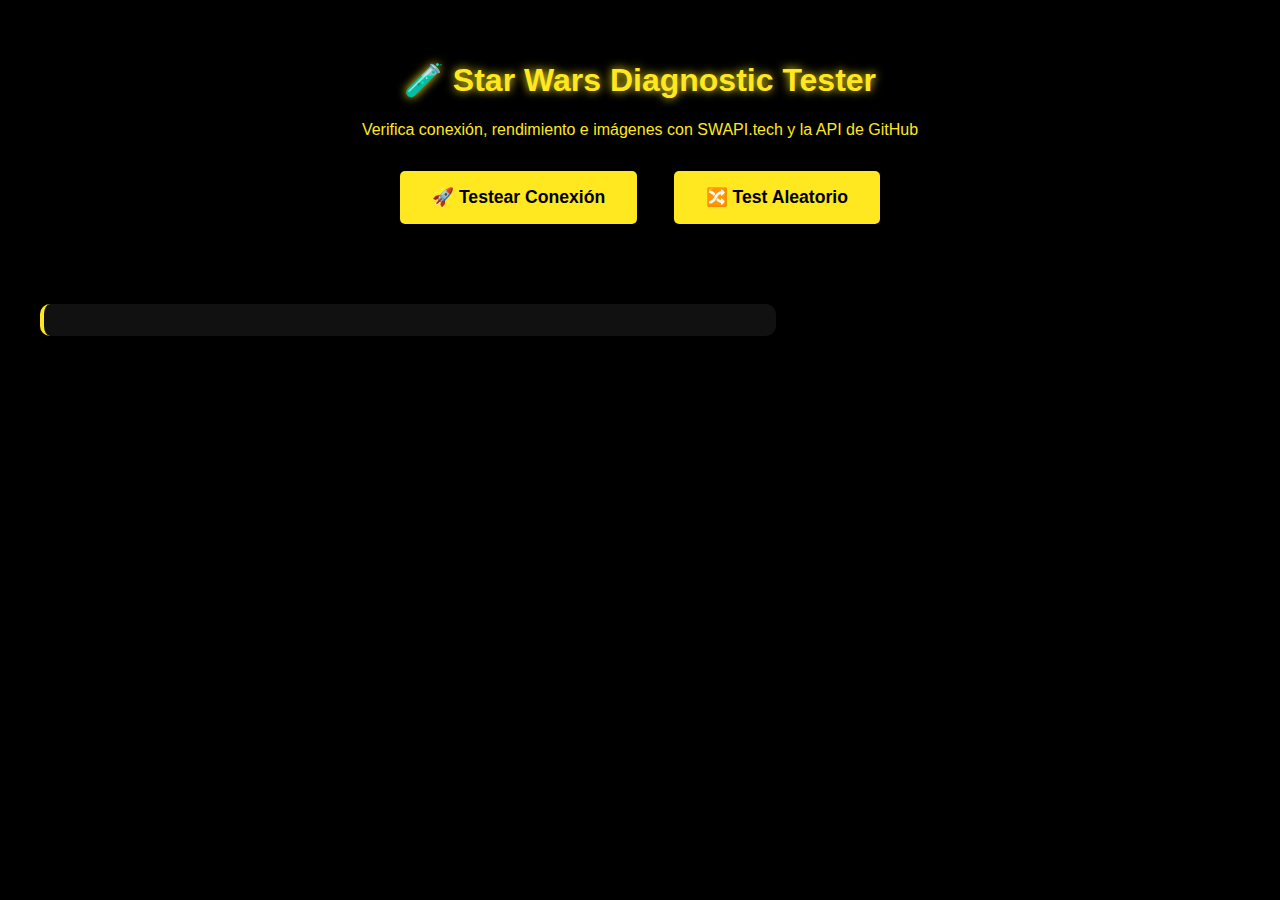
<file: test.html>
<!DOCTYPE html>
<html lang="es">
<head>
    <meta charset="UTF-8">
    <meta name="viewport" content="width=device-width, initial-scale=1.0">
    <title>Test Star Wars - Diagnóstico Completo</title>
    <style>
        body {
            font-family: "Segoe UI", sans-serif;
            background: #000;
            color: #FFE81F;
            padding: 2rem;
            text-align: center;
        }
        h1 {
            text-shadow: 0 0 10px #FFE81F;
        }
        .card {
            display: inline-block;
            background: #1a1a1a;
            border: 2px solid #FFE81F;
            border-radius: 10px;
            padding: 1rem;
            margin: 1rem;
            width: 240px;
        }
        img {
            width: 200px;
            height: 280px;
            object-fit: cover;
            border-radius: 8px;
            background: #0a0a0a;
        }
        button {
            background: #FFE81F;
            color: #000;
            border: none;
            padding: 1rem 2rem;
            border-radius: 5px;
            cursor: pointer;
            font-weight: bold;
            font-size: 1.1rem;
            margin: 1rem;
            transition: 0.2s;
        }
        button:hover {
            transform: scale(1.05);
            background: #fff27a;
        }
        #resultado {
            margin-top: 2rem;
            display: flex;
            flex-wrap: wrap;
            justify-content: center;
        }
        .log {
            margin-top: 2rem;
            font-size: 0.9rem;
            color: #aaa;
            text-align: left;
            width: 80%;
            max-width: 700px;
            background: #111;
            padding: 1rem;
            border-radius: 10px;
            border-left: 4px solid #FFE81F;
        }
    </style>
</head>
<body>
    <h1>🧪 Star Wars Diagnostic Tester</h1>
    <p>Verifica conexión, rendimiento e imágenes con SWAPI.tech y la API de GitHub</p>

    <button onclick="testAPI()">🚀 Testear Conexión</button>
    <button onclick="randomTest()">🔀 Test Aleatorio</button>

    <div id="resultado"></div>
    <div class="log" id="log"></div>

    <script>
        const BASE_URL = 'https://www.swapi.tech/api';
        const IMG_BASE = 'https://akabab.github.io/starwars-api/api/all.json';
        let githubData = [];

        async function testAPI() {
            const res = document.getElementById('resultado');
            const log = document.getElementById('log');
            res.innerHTML = '<p>⏳ Cargando...</p>';
            log.innerHTML = '🔍 Iniciando test...';

            const inicio = performance.now();
            try {
                // Verificar SWAPI
                const swapiRes = await fetch(`${BASE_URL}/people/1`);
                const swapiData = await swapiRes.json();
                const personaje = swapiData.result.properties;

                // Verificar API de GitHub (Akabab)
                const gitRes = await fetch(IMG_BASE);
                githubData = await gitRes.json();

                const tiempo = (performance.now() - inicio).toFixed(2);

                // Buscar imagen por nombre
                const match = githubData.find(p => p.name === personaje.name);
                const imgUrl = match ? match.image : '';

                res.innerHTML = `
                    <div class="card">
                        <h3>${personaje.name}</h3>
                        <img src="${imgUrl || 'https://starwars-visualguide.com/assets/img/characters/1.jpg'}"
                             onerror="this.src='data:image/svg+xml,%3Csvg xmlns=%27http://www.w3.org/2000/svg%27 width=%27200%27 height=%27280%27%3E%3Crect fill=%27%23000%27 width=%27200%27 height=%27280%27/%3E%3Ctext fill=%27%23FFE81F%27 font-size=%2716%27 x=%2750%25%27 y=%2750%25%27 text-anchor=%27middle%27%3EImagen no encontrada%3C/text%3E%3C/svg%3E'">
                        <p>Altura: ${personaje.height} cm</p>
                        <p>Peso: ${personaje.mass} kg</p>
                        <p>Año nacimiento: ${personaje.birth_year}</p>
                    </div>
                `;

                log.innerHTML = `
                    ✅ Conexión exitosa<br>
                    🛰️ SWAPI: OK<br>
                    🌐 GitHub API: OK (${githubData.length} personajes disponibles)<br>
                    ⏱️ Tiempo total: ${tiempo} ms
                `;
            } catch (err) {
                res.innerHTML = `<h2>❌ Error al conectar</h2>`;
                log.innerHTML = `❌ ${err.message}`;
            }
        }

        async function randomTest() {
            const res = document.getElementById('resultado');
            const log = document.getElementById('log');
            res.innerHTML = '<p>🌀 Seleccionando elemento aleatorio...</p>';
            if (githubData.length === 0) {
                await testAPI();
            }

            const randomItem = githubData[Math.floor(Math.random() * githubData.length)];
            const tiempo = new Date().toLocaleTimeString();

            res.innerHTML = `
                <div class="card">
                    <h3>${randomItem.name}</h3>
                    <img src="${randomItem.image}" alt="${randomItem.name}"
                         onerror="this.src='data:image/svg+xml,%3Csvg xmlns=%27http://www.w3.org/2000/svg%27 width=%27200%27 height=%27280%27%3E%3Crect fill=%27%23000%27 width=%27200%27 height=%27280%27/%3E%3Ctext fill=%27%23FFE81F%27 font-size=%2716%27 x=%2750%25%27 y=%2750%25%27 text-anchor=%27middle%27%3EImagen no encontrada%3C/text%3E%3C/svg%3E'">
                    <p><b>Especie:</b> ${randomItem.species || 'Desconocida'}</p>
                    <p><b>Afiliación:</b> ${randomItem.affiliations?.[0] || 'N/A'}</p>
                </div>
            `;
            log.innerHTML = `
                🧩 Test aleatorio completado<br>
                🔸 Nombre: ${randomItem.name}<br>
                🌐 Imagen cargada desde: ${randomItem.image}<br>
                ⏰ Hora: ${tiempo}
            `;
        }
    </script>
</body>
</html>
</file>
